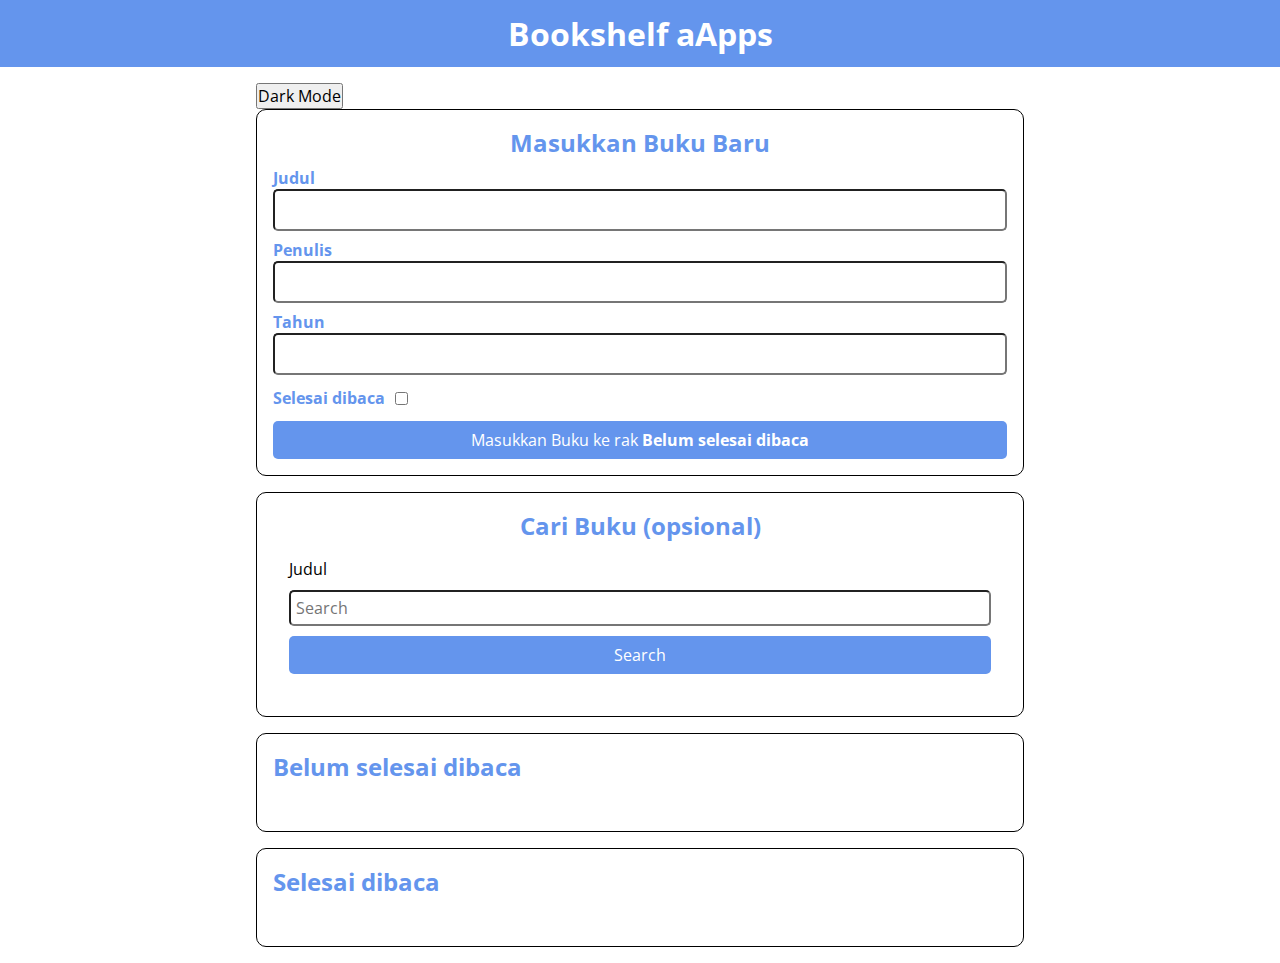
<file: index.html>
<!DOCTYPE html>
<html lang="en">

<head>
  <meta charset="UTF-8">
  <meta name="viewport"
    content="width=device-width, user-scalable=no, initial-scale=1.0, maximum-scale=1.0, minimum-scale=1.0">
  <meta http-equiv="X-UA-Compatible" content="ie=edge">
  <title>Bookshelf Apps</title>
  <link rel="preconnect" href="https://fonts.gstatic.com">
  <link href="https://fonts.googleapis.com/css2?family=Open+Sans:wght@300;400;600;700;800&display=swap"
    rel="stylesheet">
  <link rel="stylesheet" href="style.css">
</head>

<body>
  <header class="head_bar">
    <h1 class="head_bar__title">Bookshelf aApps</h1>
  </header>
  <main>
    <button id="toggleDarkMode">Dark Mode</button>
    <section class="input_section">
      <h2>Masukkan Buku Baru</h2>
      <form id="inputBook">
        <div class="input">
          <label for="inputBookTitle">Judul</label>
          <input id="inputBookTitle" type="text" required>
        </div>
        <div class="input">
          <label for="inputBookAuthor">Penulis</label>
          <input id="inputBookAuthor" type="text" required>
        </div>
        <div class="input">
          <label for="inputBookYear">Tahun</label>
          <input id="inputBookYear" type="number" required>
        </div>
        <div class="input_inline">
          <label for="inputBookIsComplete">Selesai dibaca</label>
          <input id="inputBookIsComplete" type="checkbox">
        </div>
        <button id="bookSubmit" type="submit">Masukkan Buku ke rak <span>Belum selesai dibaca</span></button>
      </form>
    </section>
    <section class="search_section input_section inputBook ">
      <h2 class="a">Cari Buku (opsional)</h2>
      <form id="search-form">
        <label for="searchInput">Judul</label>
        <input type="text" id="searchInput" placeholder="Search">
        <button id="searchButton">Search</button>
        <div id="book_shelf">
          <div id="searchResult">
          </div>
          <ul id="searchResultsList">
          </ul>
        </div>
      </form>

    </section>
    <section class="book_shelf">
      <h2>Belum selesai dibaca</h2>
      <div id="incompleteBookshelfList" class="book_list">
      </div>
    </section>
    <section class="book_shelf">
      <h2>Selesai dibaca</h2>
      <div id="completeBookshelfList" class="book_list">
      </div>
    </section>
  </main>
  <script src="main.js"></script>
</body>

</html>
</file>
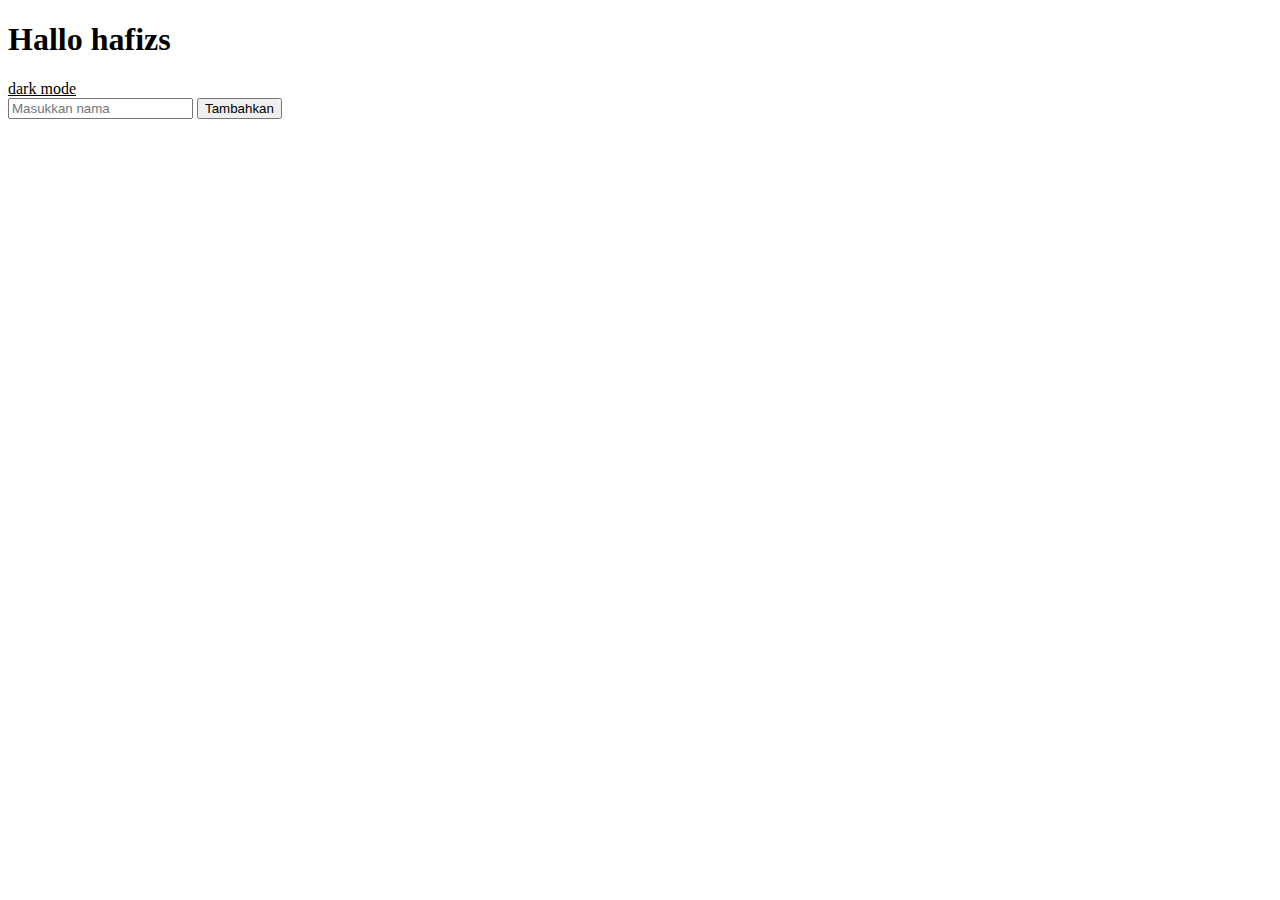
<file: Web Storage/simpan.html>
<!DOCTYPE html>
<html lang="en">
    <style>
        a {
            color: inherit;
        }
        .dark-mode {
            background-color: black;
            color: white;
        }
    </style>
<head>
    <meta charset="UTF-8">
    <meta name="viewport" content="width=device-width, initial-scale=1.0">
    <title>Aplikasi Pengelolaan Data</title>
</head>
<body>
    <h1>Hallo hafizs</h1>
    <a href="" class="toggle">dark mode</a>
    <form id="data-form">
        <input type="text" id="data-input" placeholder="Masukkan nama">
        <button type="submit">Tambahkan</button>
    </form>
    <ul id="data-list"></ul>
    <script src="app.js"></script>
    <script src="storage.js"></script>
</body>
</html>
</file>
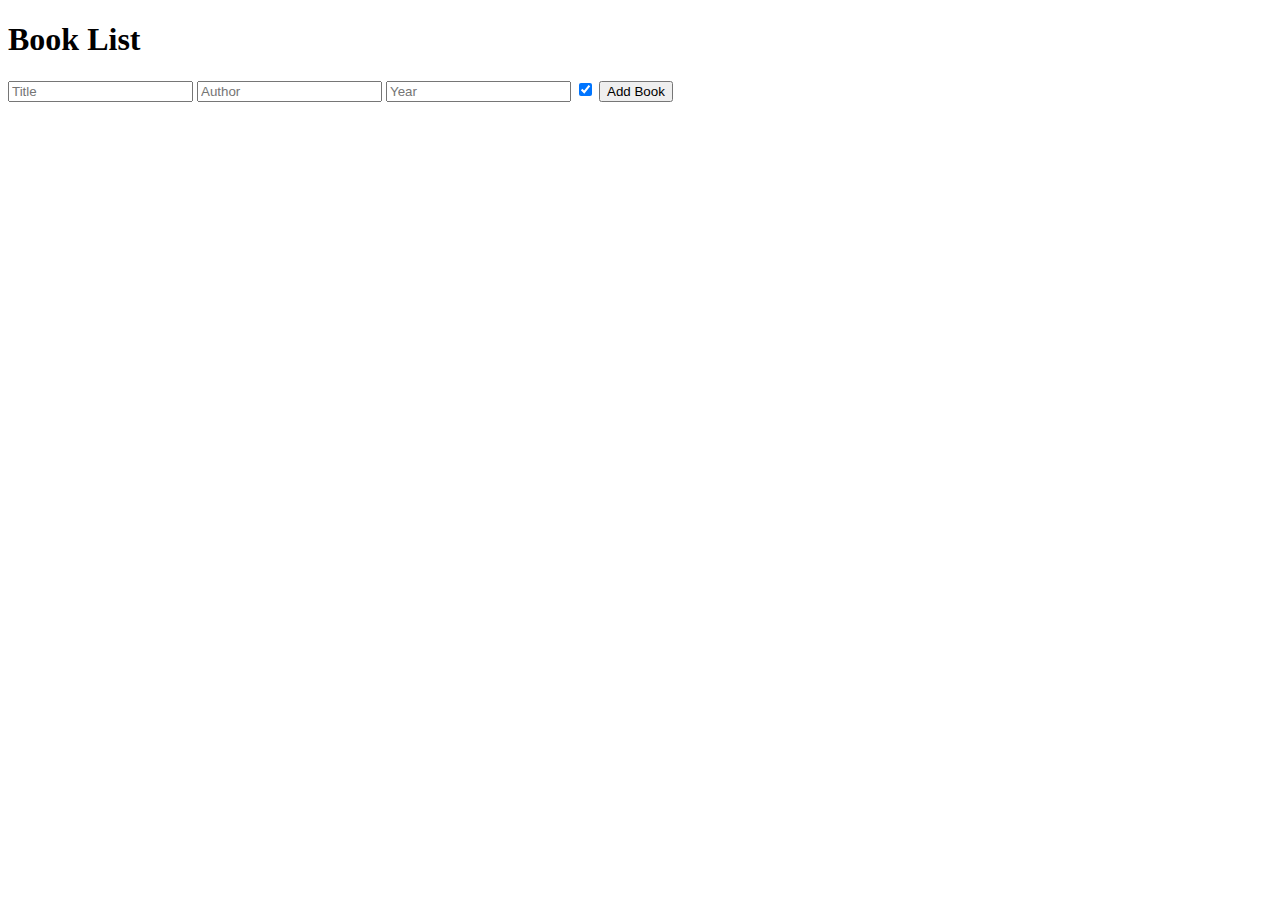
<file: Web Storage/coba/lagi.html>
<!DOCTYPE html>
<html lang="en">
<head>
    <meta charset="UTF-8">
    <meta name="viewport" content="width=device-width, initial-scale=1.0">
    <title>Book List</title>
    <style>
        ul {
            list-style: none;
            padding: 0;
        }
        li {
            margin-bottom: 10px;
        }
    </style>
</head>
<body>
    <h1>Book List</h1>
    <form id="book-form">
        <input type="text" id="book-title" placeholder="Title" required>
        <input type="text" id="book-author" placeholder="Author" required>
        <input type="number" id="book-year" placeholder="Year" required>
        <input type="checkbox" id="book-isComplete" checked>
        <button type="submit">Add Book</button>
    </form>
    <ul id="book-list"></ul>

    <script>
        // Get the book form and book list
        const bookForm = document.getElementById('book-form');
        const bookList = document.getElementById('book-list');

        // Initialize books from local storage or an empty array
        let books = JSON.parse(localStorage.getItem('books')) || [];

        // Function to render books in the list
        function renderBooks() {
            bookList.innerHTML = '';
            books.forEach((book, index) => {
                const li = document.createElement('li');
                li.innerHTML = `
                    Title: ${book.title}<br>
                    Author: ${book.author}<br>
                    Year: ${book.year}<br>
                    Is Complete: ${book.isComplete ? 'Yes' : 'No'}<br>
                    <button onclick="editBook(${index})">Edit</button>
                    <button onclick="deleteBook(${index})">Delete</button>
                `;
                bookList.appendChild(li);
            });
        }

        // Function to add a new book
        function addBook(book) {
            books.push(book);
            localStorage.setItem('books', JSON.stringify(books));
            renderBooks();
        }

        // ...
function editBook(index) {
    const book = books[index];

    const updatedTitle = prompt('Edit Title:', book.title);
    const updatedAuthor = prompt('Edit Author:', book.author);
    const updatedYear = prompt('Edit Year:', book.year);
    const updatedIsComplete = confirm('Is it complete?');

    if (updatedTitle !== null && updatedAuthor !== null && updatedYear !== null) {
        // Update the book object
        book.title = updatedTitle;
        book.author = updatedAuthor;
        book.year = parseInt(updatedYear);
        book.isComplete = updatedIsComplete;

        localStorage.setItem('books', JSON.stringify(books));
        renderBooks();
    }
}
// ...


        // Function to delete a book
        function deleteBook(index) {
            if (confirm('Are you sure you want to delete this book?')) {
                books.splice(index, 1);
                localStorage.setItem('books', JSON.stringify(books));
                renderBooks();
            }
        }

        // Event listener for the book form
        bookForm.addEventListener('submit', (e) => {
            e.preventDefault();
            const titleInput = document.getElementById('book-title');
            const authorInput = document.getElementById('book-author');
            const yearInput = document.getElementById('book-year');
            const isCompleteInput = document.getElementById('book-isComplete');
            
            const newBook = {
                title: titleInput.value.trim(),
                author: authorInput.value.trim(),
                year: parseInt(yearInput.value),
                isComplete: isCompleteInput.checked,
            };
            
            if (newBook.title !== '' && newBook.author !== '') {
                addBook(newBook);
                titleInput.value = '';
                authorInput.value = '';
                yearInput.value = '';
                isCompleteInput.checked = true;
            }
        });

        // Initial rendering of books
        renderBooks();
    </script>
</body>
</html>
</file>
<file: style.css>
* {
    padding: 0;
    margin: 0;
    box-sizing: border-box;
}


body, input, button {
    font-family: 'Open Sans', sans-serif;
}
.dark-mode {
    background-color: #333;
    color: white;
}
input, button {
    font-size: 16px;
}

.head_bar {
    padding: 12px;
    display: flex;
    align-items: center;
    justify-content: center;
    background-color: cornflowerblue;
    color: white;
}

main {
    max-width: 800px;
    width: 80%;
    margin: 0 auto;
    padding: 16px;

}

.input_section {
    display: flex;
    flex-direction: column;
    padding: 16px;
    border: 1px solid black;
    border-radius: 10px;
}

.input_section > h2 {
    text-align: center;
    color: cornflowerblue;
}

.input_section > form > .input {
    margin: 8px 0;
}

.input_section > form > button {
    background-color: cornflowerblue;
    color: white;
    border: 0;
    border-radius: 5px;
    display: block;
    width: 100%;
    padding: 8px;
    cursor: pointer;
}

.input_section > form > button > span {
    font-weight: bold;
}

.input_section > form > .input > input {
    display: block;
    width: 100%;
    padding: 8px;
    border-radius: 5px;
}


.input_section > form > .input > label {
    color: cornflowerblue;
    font-weight: bold;
}

.input_section > form > .input_inline {
    margin: 12px 0;
    display: flex;
    align-items: center;
}

.input_section > form > .input_inline > label {
    color: cornflowerblue;
    font-weight: bold;
    margin-right: 10px;
}

.search_section {
    margin: 16px 0;
    display: flex;
    flex-direction: column;
    align-items: center;
    padding: 16px;
    border: 1px solid black;
    border-radius: 10px;
}

.search_section > h2 {
    color: cornflowerblue;
}

.search_section > form {
    padding: 16px;
    width: 100%;
    display: grid;
   
    grid-gap: 10px;
}

.search_section > form > label {
    display: flex;
    align-items: center;
}

.search_section > form > input {
    padding: 5px;
    border-radius: 5px;
}

.search_section > form > button {
    background-color: cornflowerblue;
    color: white;
    border: 0;
    border-radius: 5px;
    cursor: pointer;
}

.book_shelf {
    margin: 16px 0 0 0;
    border: 1px solid black;
    padding: 16px;
    border-radius: 10px;
}

.book_shelf > h2 {
    color: cornflowerblue;
}

.book_shelf > .book_list {
    padding: 16px;
}

.book_shelf > .book_list > .book_item {
    padding: 8px 16px 16px 16px;
    border: 1px solid black;
    border-radius: 5px;
    margin: 10px 0;
}

.book_shelf > .book_list > .book_item > h3, p {
    margin: 8px 0;
}

.book_shelf > .book_list > .book_item > .action > button {
    border: 0;
    padding: 5px;
    margin: 0 5px 0 0;
    border-radius: 5px;
    cursor: pointer;
}

.book_shelf > .book_list > .book_item > .action > .green {
    background-color: darkgreen;
    color: white;
}

.book_shelf > .book_list > .book_item > .action > .red {
    background-color: darkred;
    color: white;
}
.color_seacrh{
    color: cornflowerblue;
    border: 0;
    font-weight: bold;
    border-radius: 5px;
    cursor: pointer;
}
</file>
